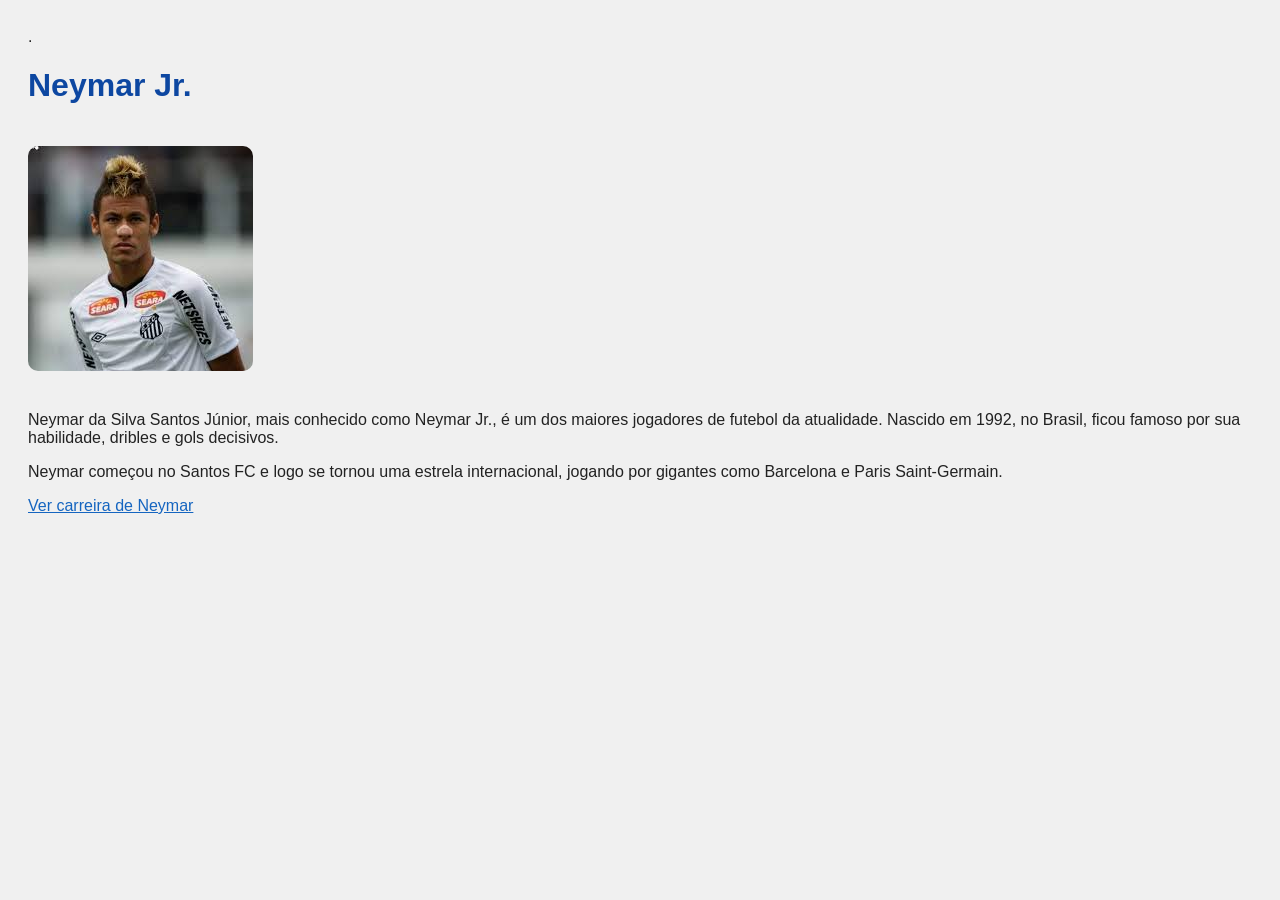
<file: index.html>
<!DOCTYPE html>
<html lang="pt-BR">
<head>
  <meta charset="UTF-8">
    <title>Neymar Jr - Início</title>
      <link rel="stylesheet" href="style.css">
.      <body>

        <h1>Neymar Jr.</h1>
          <img src="download (1).jpeg" alt="Neymar sorrindo com a camisa da Seleção">
            <p>
                Neymar da Silva Santos Júnior, mais conhecido como Neymar Jr., é um dos maiores jogadores de futebol da atualidade. Nascido em 1992, no Brasil, ficou famoso por sua habilidade, dribles e gols decisivos.
                  </p>
                    <p>
                        Neymar começou no Santos FC e logo se tornou uma estrela internacional, jogando por gigantes como Barcelona e Paris Saint-Germain.
                          </p><div class="Neymar"></div>

                            <p>
                                <a href="conteúdo.html">Ver carreira de Neymar</a>
                                  </p>

                                  </body>
                                  </html>
</file>
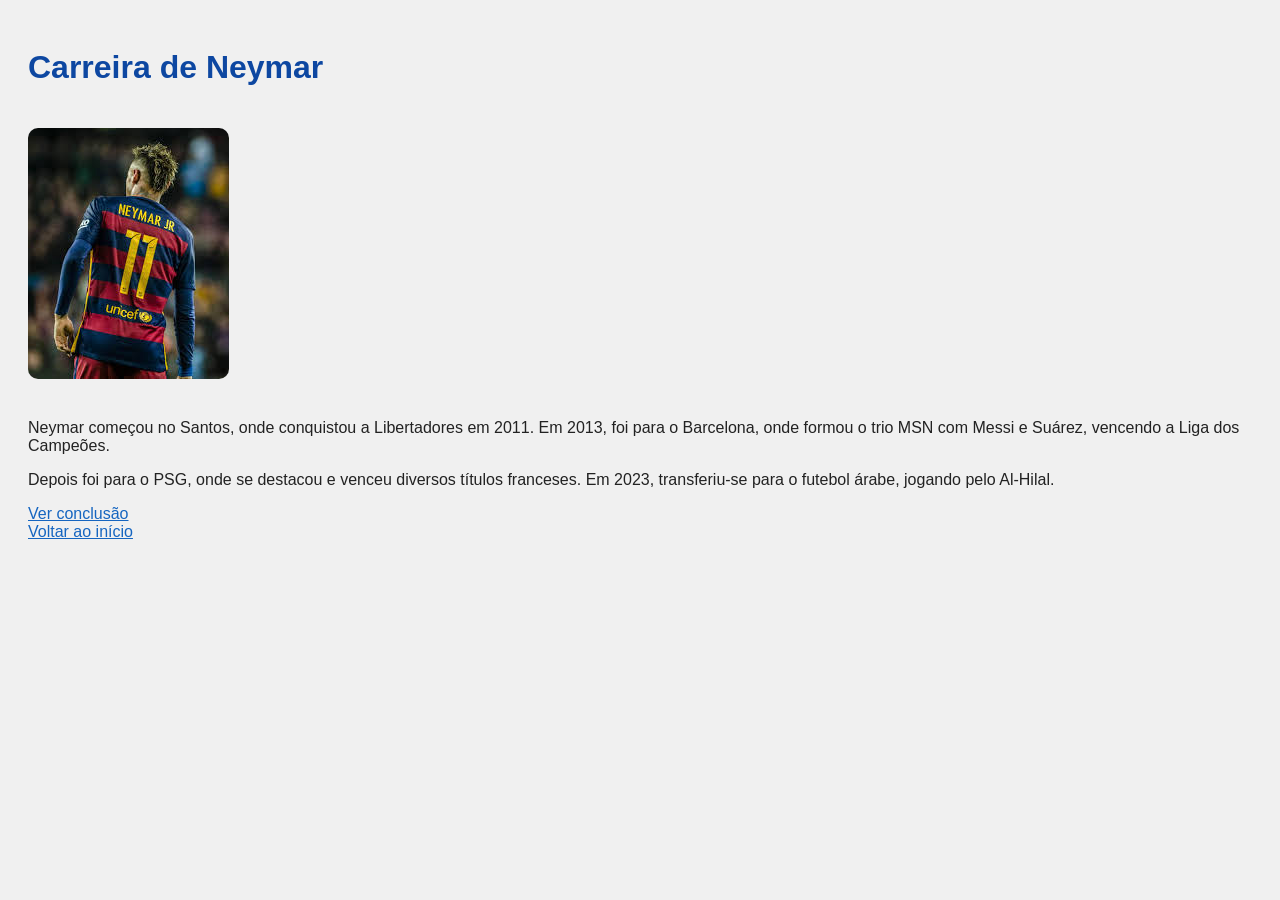
<file: conteúdo.html>
<!DOCTYPE html>
<html lang="pt-BR">
<head>
  <meta charset="UTF-8">
    <title>Carreira - Neymar Jr</title>
      <link rel="stylesheet" href="style.css">
      </head>
      <body>

        <h1>Carreira de Neymar</h1>
          <img src="download (2).jpeg" alt="Neymar com uniforme do Barcelona comemorando">
            <p>
                Neymar começou no Santos, onde conquistou a Libertadores em 2011. Em 2013, foi para o Barcelona, onde formou o trio MSN com Messi e Suárez, vencendo a Liga dos Campeões.
                  </p>
                    <p>
                        Depois foi para o PSG, onde se destacou e venceu diversos títulos franceses. Em 2023, transferiu-se para o futebol árabe, jogando pelo Al-Hilal.
                          </p>

                            <p>
                                <a href="fim.html">Ver conclusão</a><br>
                                    <a href="index.html">Voltar ao início</a>
                                      </p>

                                      </body>
                                      </html>
</file>
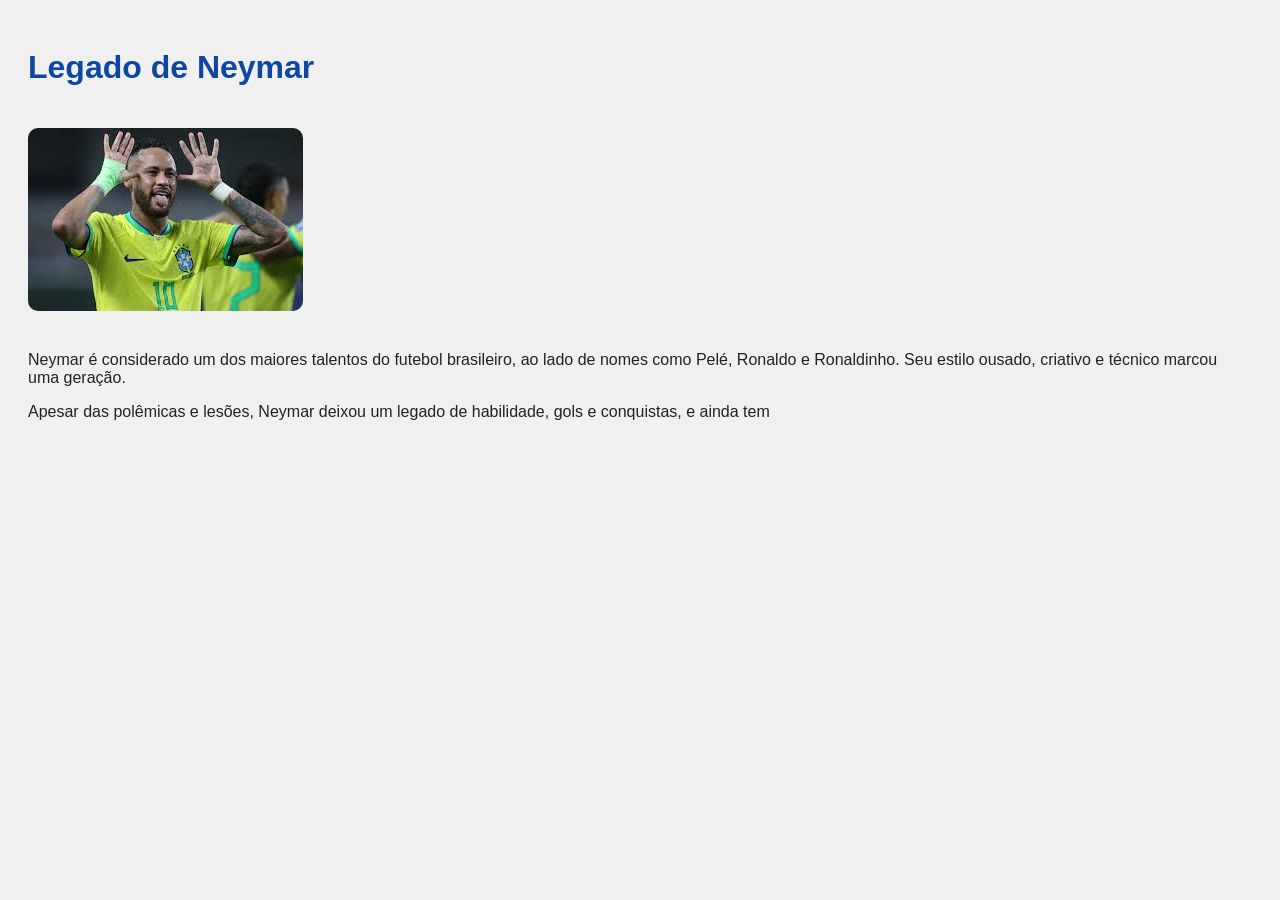
<file: fim.html>
<!DOCTYPE html>
<html lang="pt-BR">
<head>
  <meta charset="UTF-8">
    <title>Conclusão - Neymar Jr</title>
      <link rel="stylesheet" href="style.css">
      </head>
      <body>

        <h1>Legado de Neymar</h1>
          <img src="download.jpeg" alt="Neymar com a camisa da Seleção Brasileira">
            <p>
                Neymar é considerado um dos maiores talentos do futebol brasileiro, ao lado de nomes como Pelé, Ronaldo e Ronaldinho. Seu estilo ousado, criativo e técnico marcou uma geração.
                  </p>
                    <p>
                        Apesar das polêmicas e lesões, Neymar deixou um legado de habilidade, gols e conquistas, e ainda tem
</file>
<file: style.css>
body {
      background-color: #f0f0f0;
        color: #222;
          font-family: Arial, sans-serif;
            padding: 20px;
            }

            h1 {
              color: #0d47a1;
              }

              img {
                max-width: 90%;
                  height: auto;
                    margin: 20px 0;
                      border-radius: 10px;
                      }

                      a {
                        color: #1565c0;
                          text-decoration: underline;
                          }

                          a:visited {
                            color: purple;
                            }
</file>
